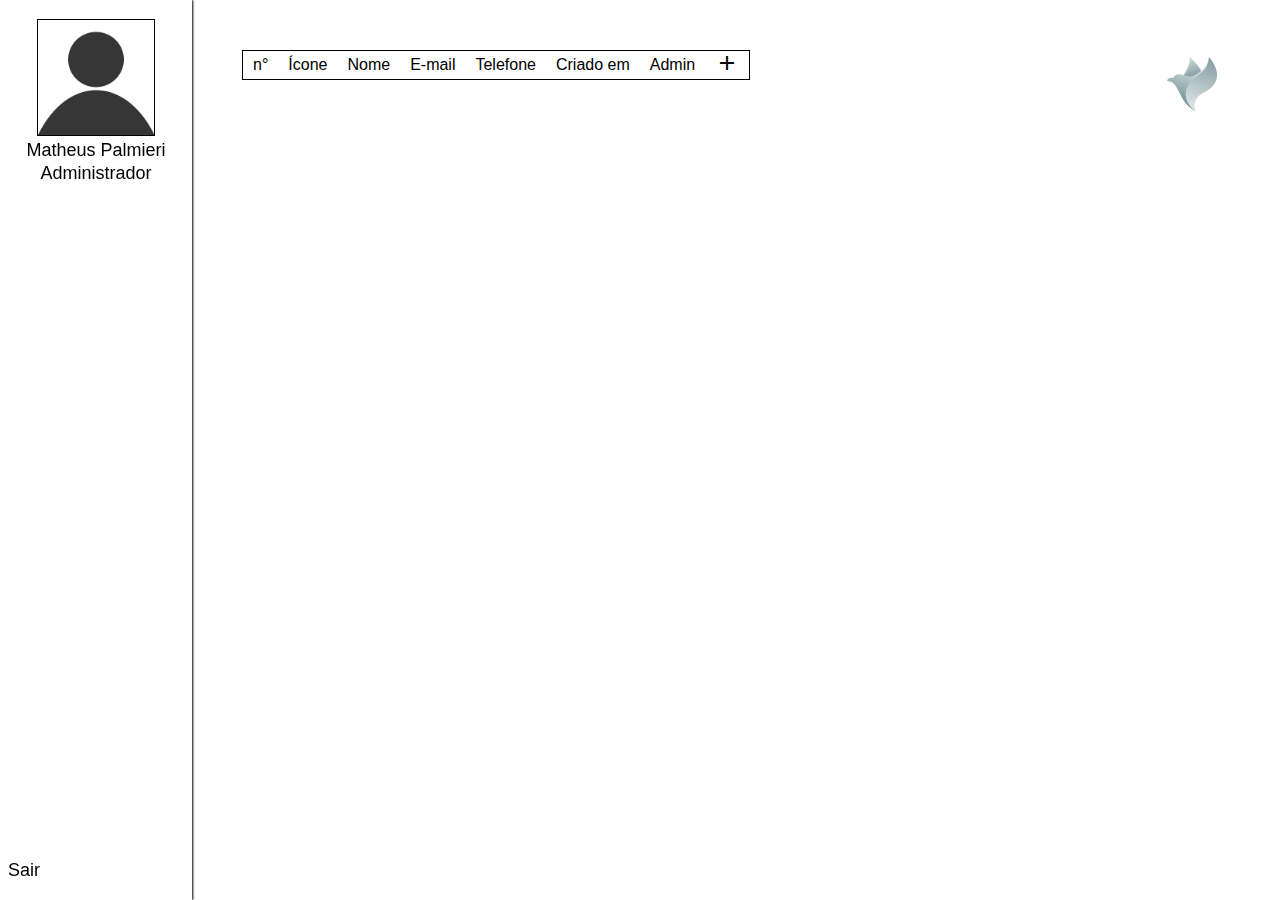
<file: index.html>
<!DOCTYPE html>
<html lang="en">
<head>
    <meta charset="UTF-8">
    <meta http-equiv="X-UA-Compatible" content="IE=edge">
    <meta name="viewport" content="width=device-width, initial-scale=1.0">
    <title>User System</title>
    <link rel='stylesheet' href='css/style.css'>
    <link rel="stylesheet" href="https://fonts.googleapis.com/css?family=Material+Icons">
    <link rel="stylesheet" href="https://fonts.googleapis.com/css?family=Material+Icons+Sharp">
</head>
<body>
    <div class='menu'>
        <div class='profile'>
            <img class='profile-icon' src='img/icon.jpg' alt='Ícone de Perfil'>
            <span class='profile-name'>Matheus Palmieri</span>
            <span class='profile-admin'>Administrador</span>
        </div>
        <div class='logout-container'>
            <div class='logout'>
                Sair 
                <span class="material-icons-sharp">
                    logout
                </span>
            </div>
        </div>
    </div>
    <div class='content'>
        <img class='logo' src="img/Bird.svg" type="image/svg" alt="Logo">
        <table class='users'>
            <tr>
                <td class='table-id'>n°</td>
                <td class='table-icon'>Ícone</td>
                <td class='table-name'>Nome</td>
                <td class='table-email'>E-mail</td>
                <td class='table-phone'>Telefone</td>
                <td class='table-date'>Criado em</td>
                <td class='table-admin'>Admin</td>
                <td class='table-actions'>
                    <span class="material-icons-sharp add">add</span>
                </td>
            </tr>
        </table>
    </div>
    <div class='form form-add'>
        <form class='register'>
            <div class='form-container'>
                <span class="material-icons-sharp close">close</span>
                <span class=form-title>Cadastrar</span>
                <input type='text' required class='form-name' name='name' placeholder="Nome">
                <input type='text' required class='form-email' name='email' placeholder="E-mail">
                <input type='text' required class='form-phone' name='phone' placeholder="Telefone">
                <input type='password' required class='form-senha' name='password' placeholder="Senha">
                <div>
                    <label>
                    <input type='checkbox' class='form-admin' name='admin'>
                    Administrador</label>
                </div>
                <input type='file' name="photo" class='form-icon'>
                <span class="material-icons-sharp check">done</span>
            </div>
        </form>
    </div>
    <div class='form form-edit'>
        <form class='edit'>
            <div class='form-container'>
                <span class="material-icons-sharp close">close</span>
                <span class=form-title>Editar</span>
                <input type='hidden' class='form-id' name='id'>
                <input type='text' required class='form-name' name='name' placeholder="Nome">
                <input type='text' required class='form-email' name='email' placeholder="E-mail">
                <input type='text' required class='form-phone' name='phone' placeholder="Telefone">
                <div>
                    <label>
                    <input type='checkbox' class='form-admin' name='admin'>
                    Administrador</label>
                </div>
                <input type='file' name="photo" class='form-icon'>
                <span class="material-icons-sharp check">done</span>
            </div>
        </form>
    </div>
</body>
<!-- Script -->
<script src="javascript/models/User.js"></script>
<script src="javascript/controllers/UserController.js"></script>
<script src="javascript/app.js"></script>
</html>
</file>
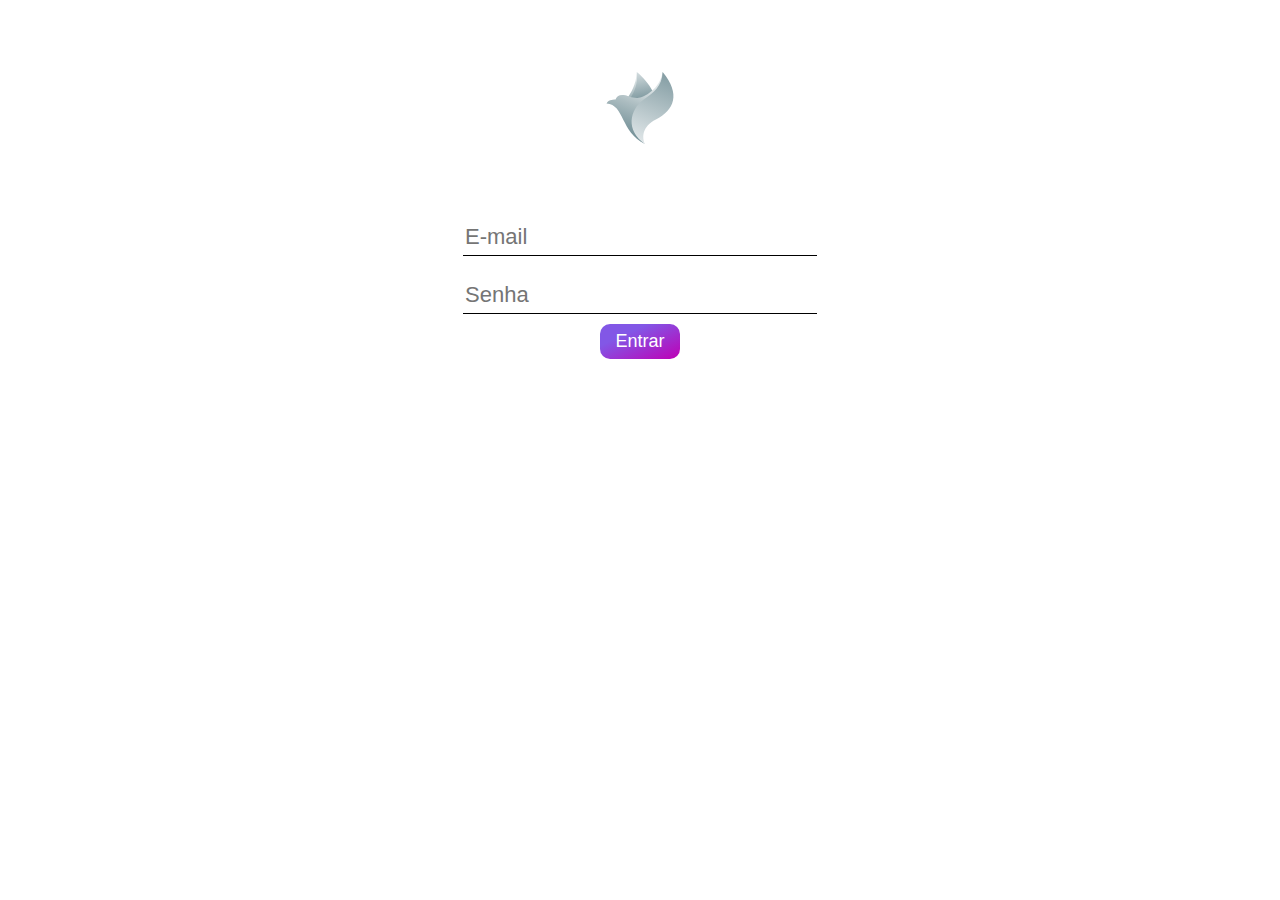
<file: login.html>
<!DOCTYPE html>
<html lang="en">
<head>
    <meta charset="UTF-8">
    <meta http-equiv="X-UA-Compatible" content="IE=edge">
    <meta name="viewport" content="width=device-width, initial-scale=1.0">
    <link rel='stylesheet' href='css/login.css'>
    <title>Login</title>
</head>
<body>
    <form class='login'>
        <div class='content'>
            <img class='logo' src="img/Bird.svg" type="image/svg" alt="Logo">
            <span class='feedback'></span>
            <input type='text' name='email' placeholder="E-mail">
            <input type='password' name='password' placeholder="Senha">
            <button class='login-btn'>Entrar</button>
        </div>  
    </form>
</body>
</html>
</file>
<file: css/style.css>
body{
    margin:0;
    font-family: Nunito, sans-serif;
}

div.menu{
    box-shadow: 1px 0px 2px 0px black;
    height: 100vh;
    position: fixed;
    top: 0;
    left: 0;
    width: 15%;
    font-size: 18px;
}

div.menu div.profile{
    width: 100%;
    display: flex;
    flex-direction: column;
    align-items: center;
    margin-top: 10%;
}

div.menu div.profile img.profile-icon{
    width: 60%;
    border: 1.5px solid black;
}

div.menu div.profile span.profile-name{
    margin-top: 2%;
    text-align: center;
}

div.menu div.profile span.profile-admin{
    margin-top: 1%;
    text-align: center;
}

div.menu div.logout-container{
    position: absolute;
    bottom: 2%;
    width: 100%;
    display: flex;
}

div.menu div.logout-container div.logout{
    cursor: pointer;
    margin: auto;
    display: flex;
    align-items: center;
    justify-content: center;
}

div.content {
    display: flex;
    width: calc(85% - 50px);
    margin-left: 15%;
    padding: 50px 0 0 50px;
}

div.content img.logo {
    width: 150px;
    position: absolute;
    right: 1%;
    top: 1%;
}

table.users {
    border-collapse: collapse;
}

table.users tr {
    border: 1px solid black;
}

table.users td{
    width: fit-content;
    padding: 0 10px;
    text-align: center;
}

table.users span.delete-btn {
    color: red;
}

table.users tr:not(:first-child):hover{
    background-color:#e2e2e2;
}

td.table-actions span {
    cursor: pointer;
}

td.table-icon img {
    width: 50px;
    margin-top: 3px;
}

div.form {
    width: 100%;
    height: 100vh;
    position: fixed;
    top: 0;
    left: 0;
    background-color: rgba(0,0,0,0.5);
    display: flex;
    justify-content: center;
    align-items: center;
    display: none;
}

.form-container {
    position: relative;
    background-color: white;
    padding: 25px;
    border-radius: 21px;
    display: flex;
    flex-direction: column;
    padding-bottom: 50px;
}

div.form-container>* {
    margin: 5px 0;
}

div.form-container>input {
    width: 260px;
    font-size: 15px;
    border: none;
    border-bottom: 1px solid black;
}

div.form-container input:focus {
    outline: 0;
}

div.form-container>input[type='text'], div.form-container>input[type='password'] {
    height: 25px;
    font-size: 18px;
}

span.form-title {
    font-size: 30px;
}

div.form-container span.check {
    font-size: 30px;
    position: absolute;
    left: 25px;
    bottom: 10px;
    cursor: pointer;
}

div.form-container span.close {
    font-size: 30px;
    position: absolute;
    right: 25px;
    top: 10px;
    cursor: pointer;
}

div.form-container input.form-icon{
    border:0
}
</file>
<file: css/login.css>
:root{
    --overstack: #8257e6;
    --overstack-light-hover: #bf00b5;
    --color-gradient: linear-gradient(155.34deg,var(--overstack) 30.41%,var(--overstack-light-hover) 100%);
}

div.content{
    margin: auto;
    width: 50%;
    display: flex;
    justify-content: center;
    align-items: center;
    flex-direction: column;
    font-family: Nunito, sans-serif;
}

img.logo{
    width: 200px;
}

form.login input {
    width: 350px;
    height: 35px;
    border: 0;
    margin: 10px 0;
    border-bottom: 1px solid black;
    font-size: 22px;
}

form.login input:focus {
    outline: 0;
}

form.login {
    width: 100%;
}

button.login-btn {
    width: 80px;
    height: 35px;
    background: var(--color-gradient);
    font-size: 18px;
    cursor: pointer;
    border: 0;
    border-radius: 10px;;
    color: white;
}

button.login-btn:hover{
    filter:brightness(0.9)
}
</file>
